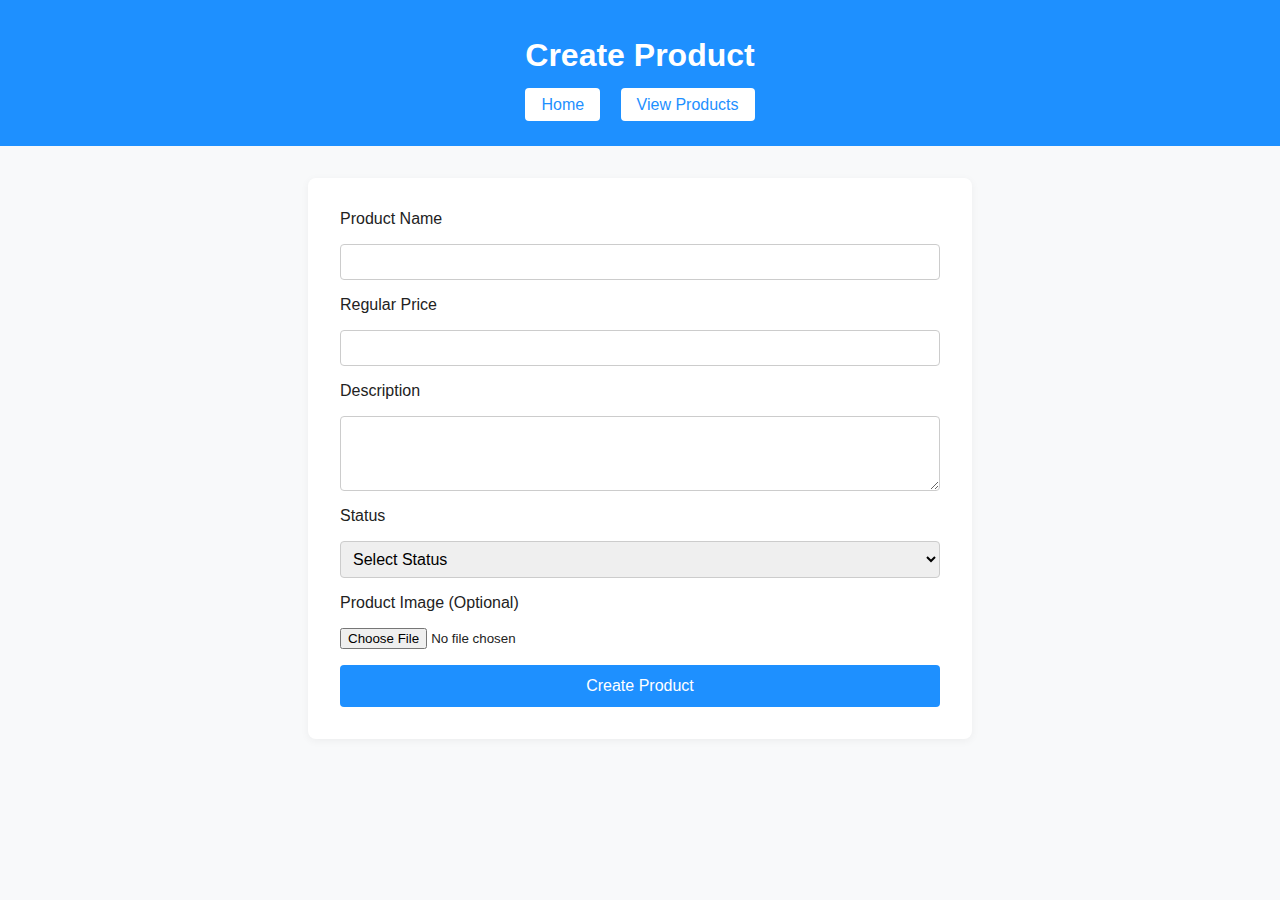
<file: create-products.html>
<!DOCTYPE html>
<html lang="en">
<head>
    <meta charset="UTF-8">
    <meta name="viewport" content="width=device-width, initial-scale=1.0">
    <title>Create Product - CRUD SYSTEM</title>
    <link rel="stylesheet" href="styles.css">
    <!-- Firebase SDKs -->
    <!-- Firebase SDKs se cargarán como módulos -->
</head>
<body>
    <header>
        <h1>Create Product</h1>
        <nav>
            <a href="index.html">Home</a>
            <a href="product.html">View Products</a>
        </nav>
    </header>
    <main>
        <div id="notification" class="notification hidden"></div>
        <form id="productForm" action="#" method="post" enctype="multipart/form-data" novalidate>
            <label for="product-name">Product Name</label>
            <input type="text" id="product-name" name="product-name" required 
                   minlength="2" maxlength="100" 
                   pattern="^[a-zA-Z0-9\s-]+$" 
                   title="Product name must contain only letters, numbers, spaces, and hyphens">

            <label for="regular-price">Regular Price</label>
            <input type="number" id="regular-price" name="regular-price" 
                   step="0.01" required 
                   min="0.01" max="999999.99">

            <label for="description">Description</label>
            <textarea id="description" name="description" rows="3" required 
                      minlength="5" maxlength="500"></textarea>

            <label for="status">Status</label>
            <select id="status" name="status" required>
                <option value="">Select Status</option>
                <option value="active">Active</option>
                <option value="inactive">Inactive</option>
            </select>

            <label for="image">Product Image (Optional)</label>
            <input type="file" id="image" name="image" 
                   accept="image/jpeg,image/png,image/gif,image/webp" 
                   title="Supported formats: JPEG, PNG, GIF, WebP">

            <input type="submit" value="Create Product">
        </form>
        <div id="product-display"></div>
    </main>
    <!-- Cargamos solo el script principal como módulo -->
    <script type="module" src="script.js"></script>
</body>
</html>
</file>
<file: styles.css>
body {
    font-family: 'Segoe UI', Arial, sans-serif;
    background: #f8f9fa;
    margin: 0;
    padding: 0;
    color: #222;
}

header {
    background: #1e90ff;
    color: #fff;
    padding: 1rem 0;
    text-align: center;
}

nav {
    margin: 1rem 0;
}

nav a {
    color: #1e90ff;
    background: #fff;
    padding: 0.5rem 1rem;
    margin: 0 0.5rem;
    border-radius: 4px;
    text-decoration: none;
    transition: background 0.2s, color 0.2s;
}

nav a:hover {
    background: #1e90ff;
    color: #fff;
}

main {
    max-width: 600px;
    margin: 2rem auto;
    background: #fff;
    padding: 2rem;
    border-radius: 8px;
    box-shadow: 0 2px 8px rgba(0,0,0,0.05);
}

form {
    display: flex;
    flex-direction: column;
    gap: 1rem;
}

label {
    font-weight: 500;
}

input[type="text"],
input[type="number"],
textarea,
select {
    padding: 0.5rem;
    border: 1px solid #ccc;
    border-radius: 4px;
    font-size: 1rem;
}

input[type="file"] {
    border: none;
}

button, input[type="submit"] {
    background: #1e90ff;
    color: #fff;
    border: none;
    padding: 0.75rem 1.5rem;
    border-radius: 4px;
    font-size: 1rem;
    cursor: pointer;
    transition: background 0.2s;
}

button:hover, input[type="submit"]:hover {
    background: #1565c0;
}

.products-list {
    display: flex;
    flex-direction: column;
    gap: 1.5rem;
}

.products-grid {
    display: grid;
    grid-template-columns: repeat(auto-fill, minmax(300px, 1fr));
    gap: 2rem;
    padding: 1rem;
}

.product-card {
    border: 1px solid #ddd;
    padding: 1.5rem;
    border-radius: 8px;
    background-color: #fff;
    box-shadow: 0 2px 8px rgba(0,0,0,0.1);
    transition: transform 0.2s ease;
}

.product-card:hover {
    transform: translateY(-5px);
}

.product-header {
    display: flex;
    justify-content: space-between;
    align-items: flex-start;
    margin-bottom: 1rem;
}

.product-status {
    padding: 0.5rem 1rem;
    border-radius: 20px;
    font-size: 0.9rem;
    font-weight: 500;
}

.product-status.active {
    background-color: #e8f5e9;
    color: #4CAF50;
}

.product-status.inactive {
    background-color: #ffebee;
    color: #f44336;
}

.product-details {
    margin-bottom: 1.5rem;
}

.product-image {
    max-width: 100%;
    height: auto;
    border-radius: 4px;
    margin-top: 1rem;
}

.product-actions {
    display: flex;
    gap: 0.5rem;
    justify-content: flex-end;
}

.create-link {
    color: #4CAF50;
    text-decoration: none;
    font-weight: 500;
}

.create-link:hover {
    text-decoration: underline;
}

.retry-btn {
    background-color: #2196F3;
    color: white;
    border: none;
    padding: 0.5rem 1rem;
    border-radius: 4px;
    cursor: pointer;
    font-size: 0.9rem;
    margin-top: 1rem;
}

.retry-btn:hover {
    background-color: #1976D2;
}

.product-card img {
    display: block;
    margin: 1rem 0;
    border-radius: 4px;
}

.product-actions {
    display: flex;
    gap: 0.5rem;
    margin-top: 1rem;
}

.edit-btn, .delete-btn {
    padding: 0.5rem 1rem;
    border: none;
    border-radius: 4px;
    cursor: pointer;
    font-size: 0.9rem;
}

.edit-btn {
    background-color: #4CAF50;
    color: white;
}

.delete-btn {
    background-color: #f44336;
    color: white;
}

.edit-btn:hover {
    background-color: #45a049;
}

.delete-btn:hover {
    background-color: #da190b;
}

.loading-spinner {
    padding: 2rem;
    text-align: center;
    color: #666;
}

.no-products {
    text-align: center;
    padding: 2rem;
    color: #666;
}

.error-message {
    text-align: center;
    padding: 2rem;
    color: #f44336;
}

.notification {
    position: fixed;
    top: 20px;
    right: 20px;
    padding: 15px 25px;
    border-radius: 5px;
    color: white;
    z-index: 1000;
    animation: slideIn 0.3s ease-out;
}

.notification.success {
    background-color: #4CAF50;
}

.notification.error {
    background-color: #f44336;
}

.hidden {
    display: none;
}

@keyframes slideIn {
    from {
        transform: translateX(100%);
        opacity: 0;
    }
    to {
        transform: translateX(0);
        opacity: 1;
    }
}

@media (max-width: 700px) {
    main {
        padding: 1rem;
        margin: 1rem;
    }
}
</file>
